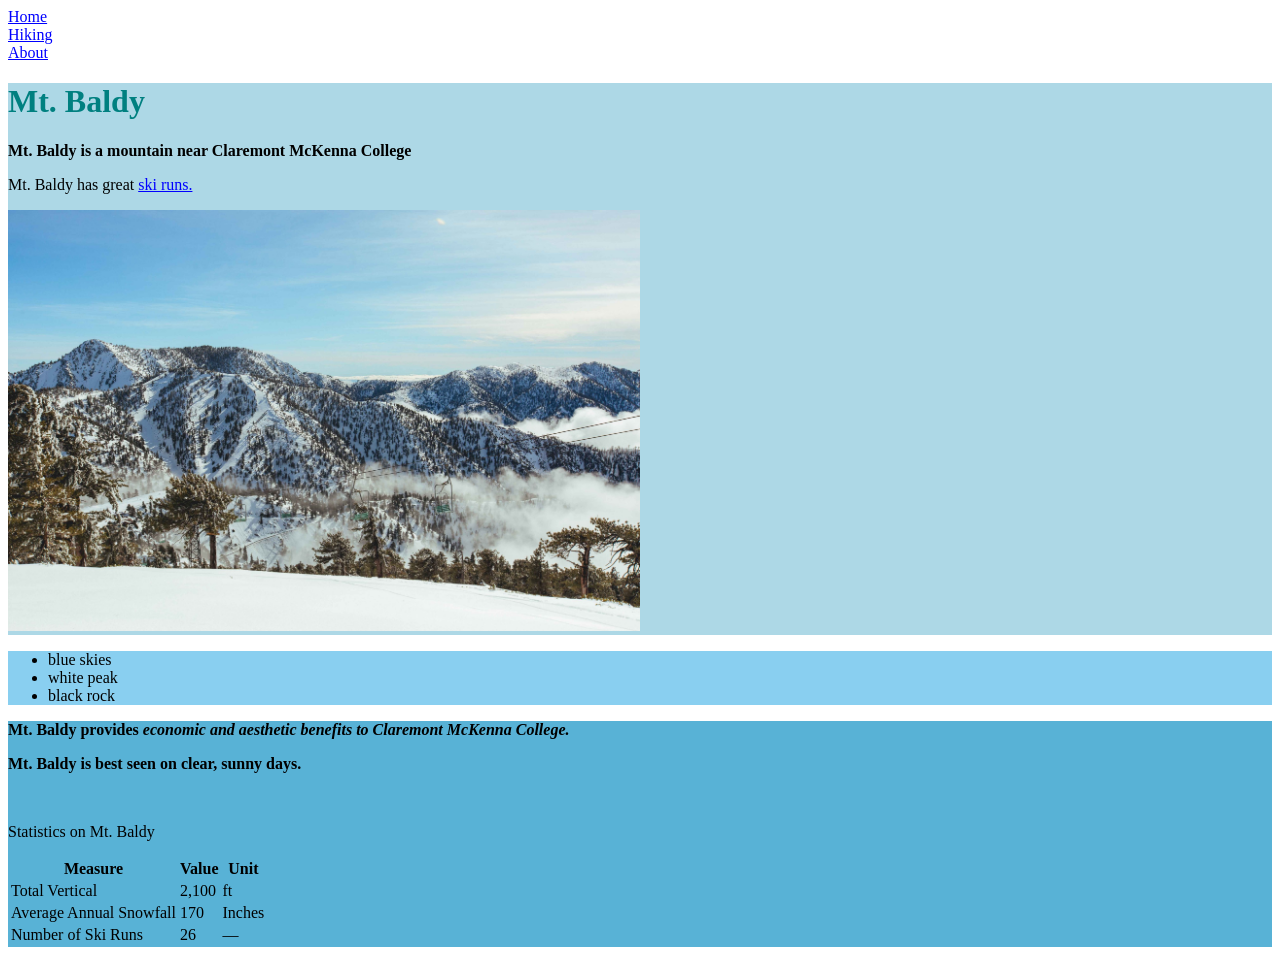
<file: index.html>
<!DOCTYPE html>
<html lang="en">
<head>
  <meta charset="utf-8">
  <title>Mt. Baldy and CMC</title>
  <meta name="description" content="Mt. Baldy is a tourist destination located near Claremont McKenna College.">
  <link rel="stylesheet" href="style.css">

<!-- Google tag (gtag.js) -->
<script async src="https://www.googletagmanager.com/gtag/js?id=G-9P3110VR18"></script>
<script>
  window.dataLayer = window.dataLayer || [];
  function gtag(){dataLayer.push(arguments);}
  gtag('js', new Date());

  gtag('config', 'G-9P3110VR18');
</script>
  
</head>

<body>
  <ul class ="nav">
  <li><a href="index.html">Home</a></li>
  <li><a href="hiking_routes.html">Hiking</a></li>
  <li><a href="about.html">About</a></li>
</ul>
<div class ="first_sec">
  <h1 id="top"> Mt. Baldy </h1>
  <p class="bold"> Mt. Baldy is a mountain near Claremont McKenna College </p>  
  <p> Mt. Baldy has great <a href="https://skicalifornia.org/resorts/mt-baldy">ski runs.</a></p>
  <img class="baldy_pic" src="MT-Baldy_FlorentDechard-151.jpg" alt="a photo of Mt. Baldy">
</div>
<div class ="sec_sec">
  <ul>
    <li>blue skies</li>
    <li>white peak</li>
    <li>black rock</li>
  </ul>
</div>
<div class ="third_sec">
  <p class="bold"> Mt. Baldy provides   <span class="italics"> economic and aesthetic benefits to Claremont McKenna College.   </span> </p>  
  <p class="bold"> Mt. Baldy is best seen on clear, sunny days. </p>  
<br>
<p> Statistics on Mt. Baldy</p>

<table>
  <tr> <th>Measure</th> <th>Value</th> <th>Unit</th> </tr>
  <tr> <td>Total Vertical</td> <td>2,100</td> <td>ft</td> </tr>
  <tr> <td>Average Annual Snowfall</td> <td>170</td> <td>Inches</td> </tr>
  <tr> <td>Number of Ski Runs</td> <td>26</td> <td>—</td> </tr>
</table>

</div>
</body>
</html>
</file>
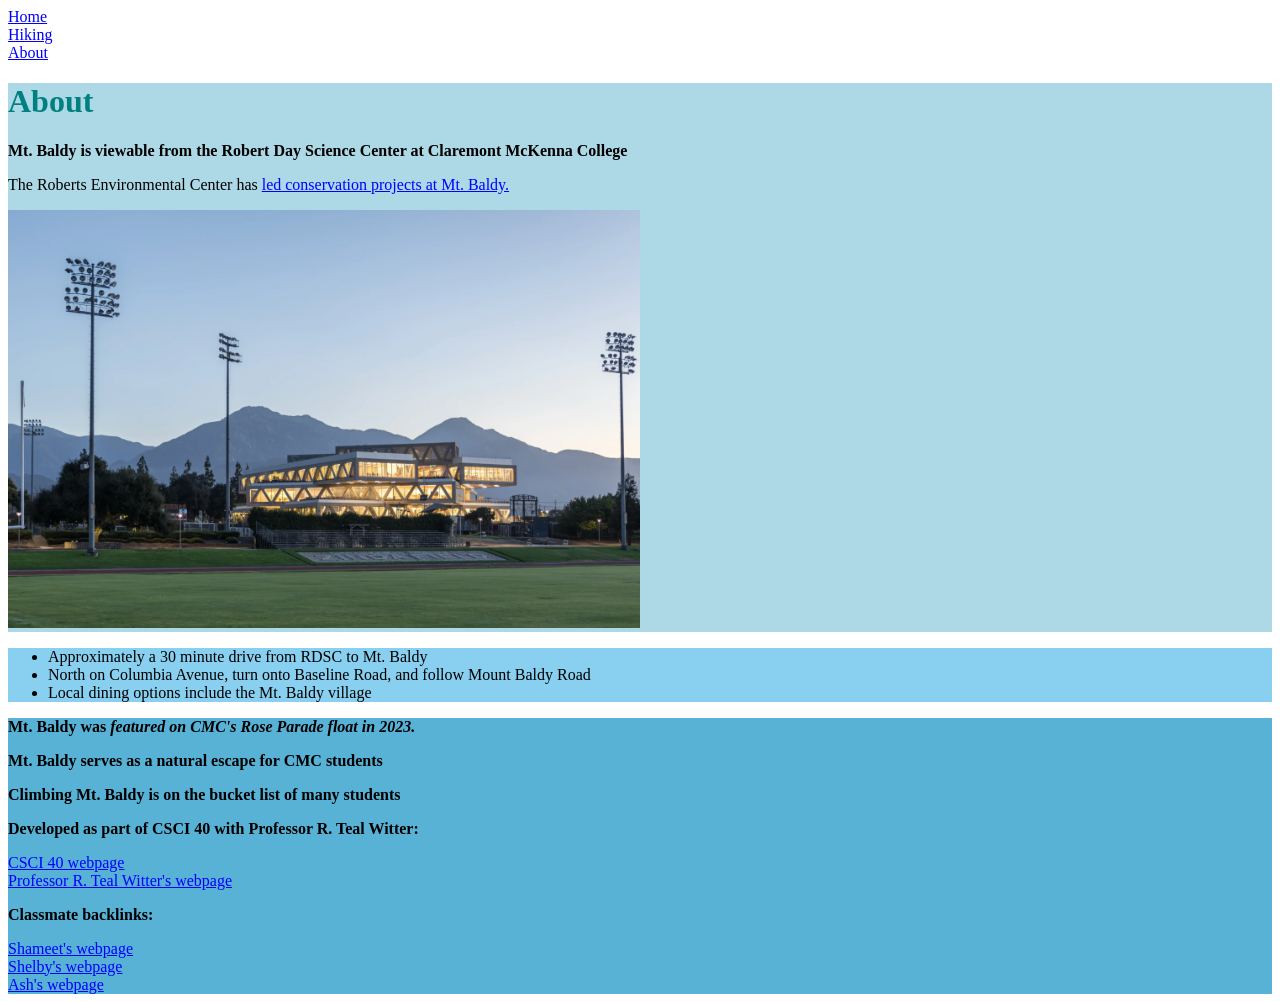
<file: about.html>
<!DOCTYPE html>
<html lang="en">
<head>
  <meta charset="utf-8">
  <title>About</title>
  <meta name="description" content="About page on Mt. Baldy.">
  <link rel="stylesheet" href="style.css">

<!-- Google tag (gtag.js) -->
<script async src="https://www.googletagmanager.com/gtag/js?id=G-9P3110VR18"></script>
<script>
  window.dataLayer = window.dataLayer || [];
  function gtag(){dataLayer.push(arguments);}
  gtag('js', new Date());

  gtag('config', 'G-9P3110VR18');
</script>
  
</head>

<body>
  <ul class ="nav">
  <li><a href="index.html">Home</a></li>
  <li><a href="hiking_routes.html">Hiking</a></li>
  <li><a href="about.html">About</a></li>
</ul>
<div class ="first_sec">
  <h1 id="top"> About</h1>
  <p class="bold"> Mt. Baldy is viewable from the Robert Day Science Center at Claremont McKenna College </p>  
  <p> The Roberts Environmental Center has <a href="https://rec.cmc.edu/conservation/"> led conservation projects at Mt. Baldy.</a></p>
  <img class="baldy_pic" src="mt_baldy_RDSC.jpg" alt="a photo of RDSC in front of Mt. Baldy">
</div>
<div class ="sec_sec">
  <ul>
    <li>Approximately a 30 minute drive from RDSC to Mt. Baldy</li>
    <li>North on Columbia Avenue, turn onto Baseline Road, and follow Mount Baldy Road</li>
    <li>Local dining options include the Mt. Baldy village</li>
  </ul>
</div>
<div class ="third_sec">
  <p class="bold"> Mt. Baldy was   <span class="italics"> featured on CMC's Rose Parade float in 2023.   </span> </p>  
  <p class="bold"> Mt. Baldy serves as a natural escape for CMC students </p>  
<p class="bold"> Climbing Mt. Baldy is on the bucket list of many students </p>  


<p class="bold"> Developed as part of CSCI 40 with Professor R. Teal Witter: </p>  
<a href="https://csci40.rtealwitter.com/">CSCI 40 webpage</a>
<br>
<a href="https://rtealwitter.com">Professor R. Teal Witter's webpage</a>

<p class="bold"> Classmate backlinks: </p>  
<a href="https://shameet06.github.io/lab-homepage/">Shameet's webpage</a>
<br>
<a href="https://shelbyjayn.github.io/lab-homepage/">Shelby's webpage</a>
<br>
<a href="https://asridhar29.github.io/lab-homepage/">Ash's webpage</a>

</div>
</body>
</html>
</file>
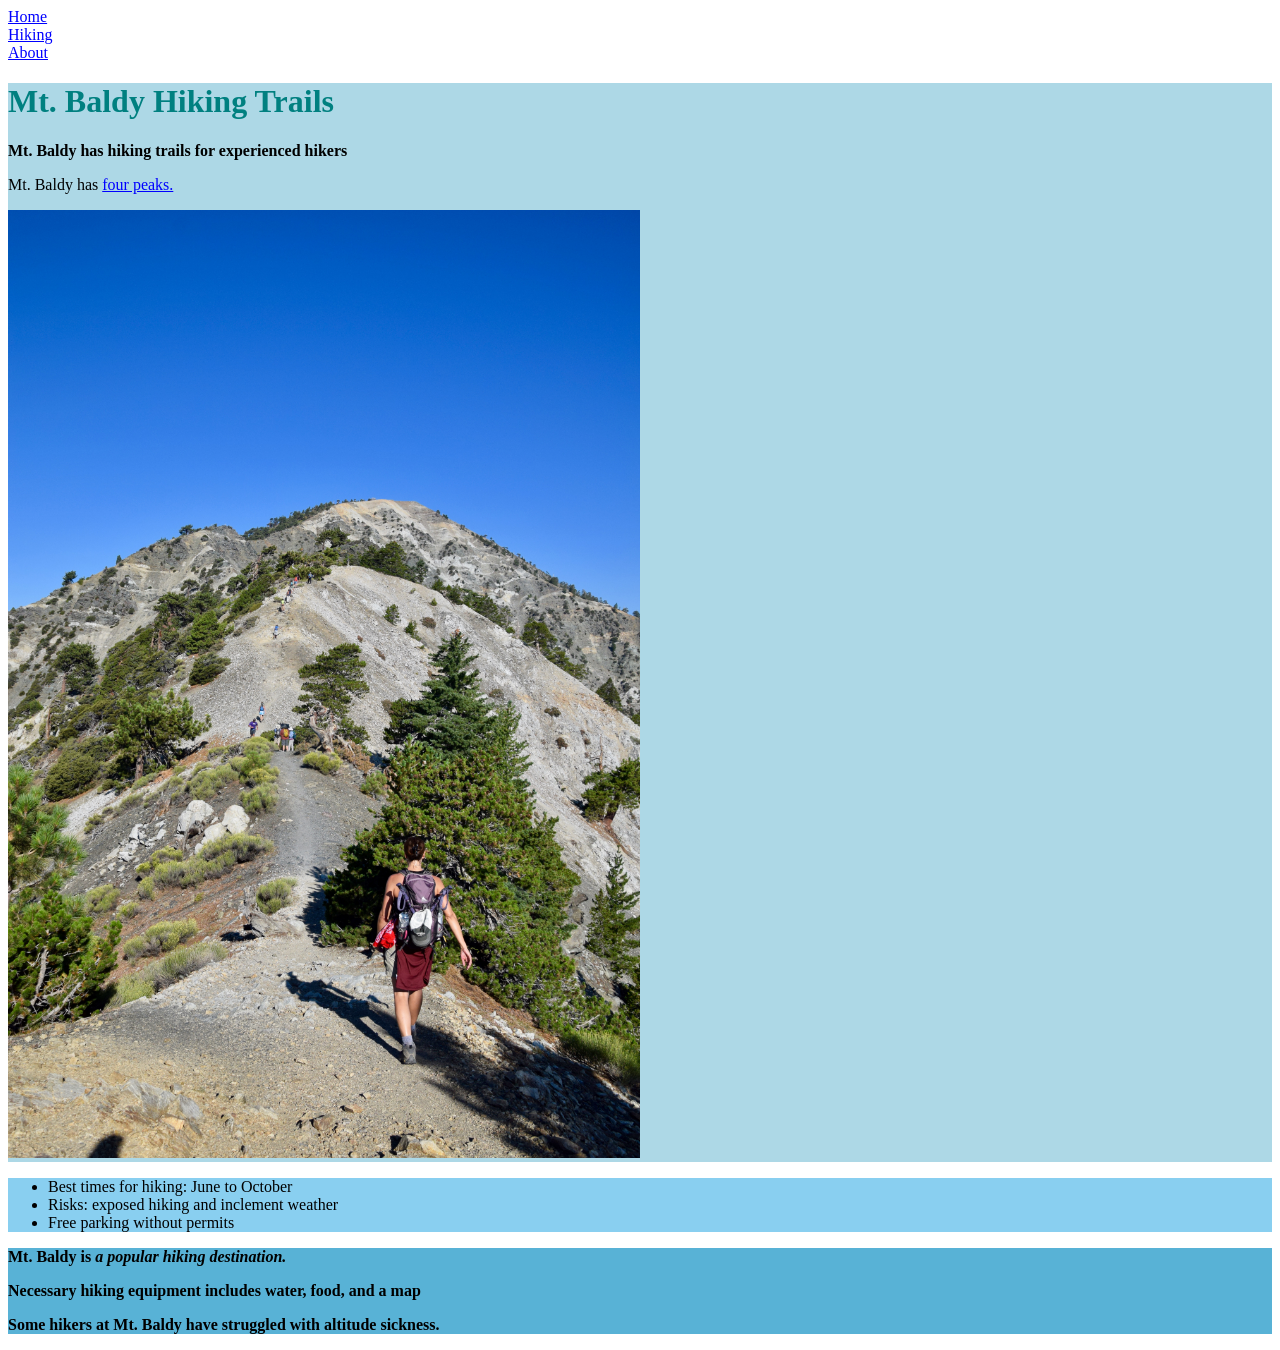
<file: hiking_routes.html>
<!DOCTYPE html>
<html lang="en">
<head>
  <meta charset="utf-8">
  <title>Hiking at Mt. Baldy</title>
  <meta name="description" content="Mt. Baldy is a popular hiking destination.">
  <link rel="stylesheet" href="style.css">

<!-- Google tag (gtag.js) -->
<script async src="https://www.googletagmanager.com/gtag/js?id=G-9P3110VR18"></script>
<script>
  window.dataLayer = window.dataLayer || [];
  function gtag(){dataLayer.push(arguments);}
  gtag('js', new Date());

  gtag('config', 'G-9P3110VR18');
</script>
  
</head>

<body>
  <ul class ="nav">
  <li><a href="index.html">Home</a></li>
  <li><a href="hiking_routes.html">Hiking</a></li>
  <li><a href="about.html">About</a></li>
</ul>
<div class ="first_sec">
  <h1 id="top"> Mt. Baldy Hiking Trails</h1>
  <p class="bold"> Mt. Baldy has hiking trails for experienced hikers </p>  
  <p> Mt. Baldy has  <a href="https://hikingguy.com/hikes/mt-baldy/">four peaks.</a></p>
  <img class="baldy_pic" src="mt_baldy_hiker.jpg" alt="a photo of a hiker at Mt. Baldy">
</div>
<div class ="sec_sec">
  <ul>
    <li>Best times for hiking: June to October</li>
    <li>Risks: exposed hiking and inclement weather</li>
    <li>Free parking without permits</li>
  </ul>
</div>
<div class ="third_sec">
  <p class="bold"> Mt. Baldy is   <span class="italics"> a popular hiking destination.   </span> </p>  
  <p class="bold"> Necessary hiking equipment includes water, food, and a map </p>  
<p class="bold"> Some hikers at Mt. Baldy have struggled with altitude sickness. </p>  
</div>
</body>
</html>
</file>
<file: style.css>
#top {
    color: teal;
}

a {
    color: blue;
}

a:hover {
    background-color: #b1c6d9;
}

@media (max-width: 600px) {
    body {
        font-size: 28px;
    }
}

.bold {
    font-weight: bold;
}

.italics {
  font-style: italic;
}

.nav {
  list-style-type: none;
  margin: 0;
  padding: 0;
}

.first_sec {
    background-color: #ADD8E6;
}

.sec_sec {
    background-color: #89CFF0;
}

.third_sec {
    background-color: #58b2d6;
}

.baldy_pic {
    max-width: 50%;
}
</file>
